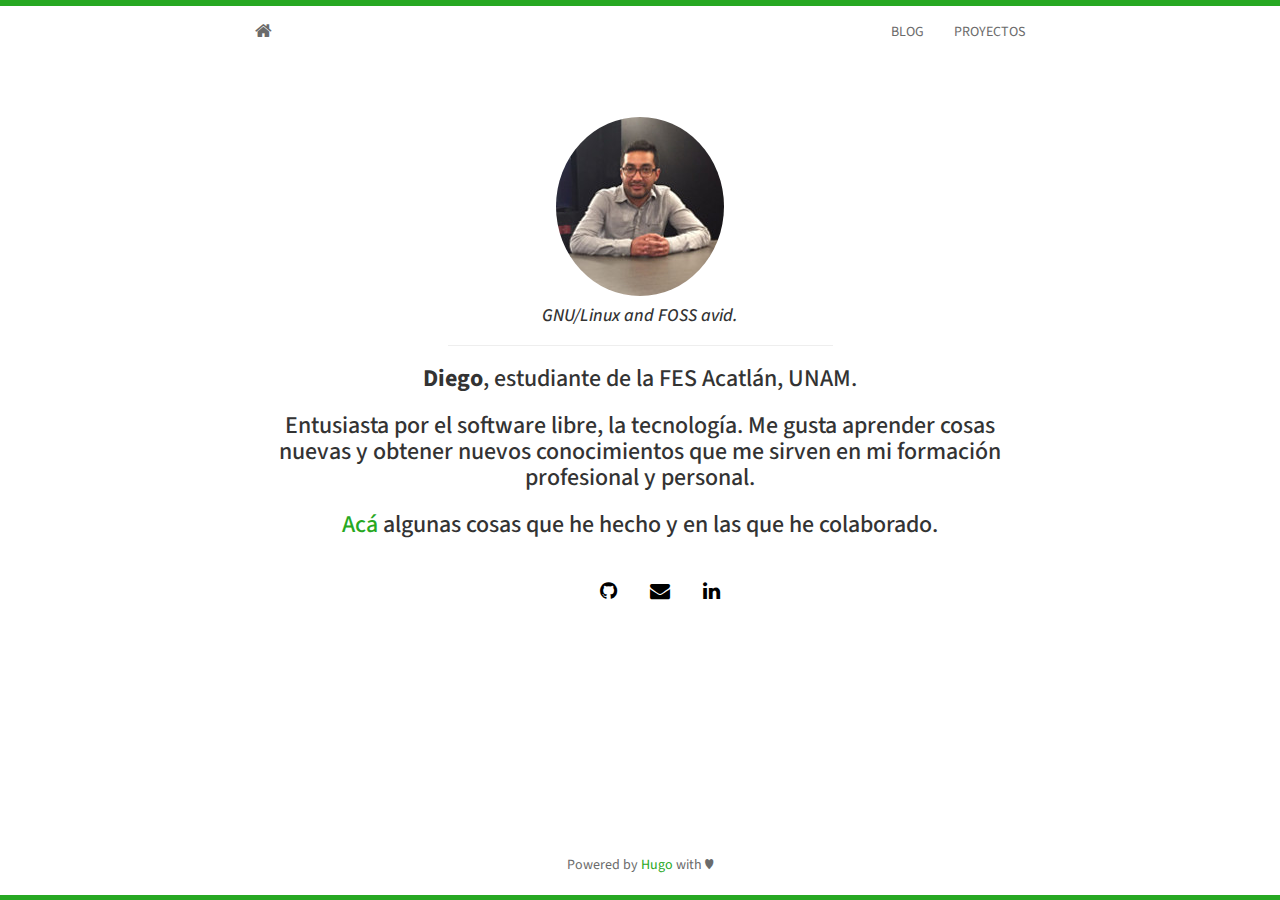
<file: index.html>
<!DOCTYPE html>
<html lang="es-MX">
  <head>
    <meta charset="utf-8">
    <meta http-equiv="X-UA-Compatible" content="IE=edge">
    <meta name="viewport" content="width=device-width, initial-scale=1">
    <meta name="author" content="map[]" />
    <meta name="description" content="Just a personal page">
    <link rel="shortcut icon" type="image/x-icon" href="https://diego-go.github.io/img/favicon.ico">
    <title>Diego Go</title>
    <meta name="generator" content="Hugo 0.18.1" />
    <link rel="stylesheet" href="https://maxcdn.bootstrapcdn.com/bootstrap/3.3.7/css/bootstrap.min.css" integrity="sha384-BVYiiSIFeK1dGmJRAkycuHAHRg32OmUcww7on3RYdg4Va+PmSTsz/K68vbdEjh4u" crossorigin="anonymous">
    <link rel="stylesheet" type="text/css" href="https://diego-go.github.io/css/main.css" />
    <link rel="stylesheet" type="text/css" href="https://maxcdn.bootstrapcdn.com/font-awesome/4.6.3/css/font-awesome.min.css" />
    <link rel="stylesheet" type="text/css" href="https://fonts.googleapis.com/css?family=Source+Sans+Pro:200,400,200bold,400old" />
    
    <!--[if lt IE 9]>
			<script src="https://oss.maxcdn.com/libs/html5shiv/3.7.0/html5shiv.js"></script>
			<script src="https://oss.maxcdn.com/libs/respond.js/1.4.2/respond.min.js"></script>
		<![endif]-->

    
  </head>

  <body>
    <div id="wrap">
      <nav class="navbar navbar-default">
  <div class="container">
    <div class="navbar-header">
      <a class="navbar-brand" href="https://diego-go.github.io/"><i class="fa fa-home"></i></a>
    </div>
    <div id="navbar">
      <ul class="nav navbar-nav navbar-right">
      
        
        <li><a href="/blog/">BLOG</a></li>
        
        <li><a href="/projects/">PROYECTOS</a></li>
        
      
      </ul>
    </div>
  </div>
</nav>

      <section id="about">
        <div class="container">
        <div class="avatar">
          <img class="img-circle" src="https://diego-go.github.io/img/diego.jpg" alt="Responsive image">
       	<h4><i>GNU/Linux and FOSS avid.</i></h4>
	<HR width=50% align="center">
	</div>
        <h3><strong>Diego</strong>, estudiante de la FES Acatlán, UNAM.</h3>
	<h3>Entusiasta por el software libre, la tecnología. Me gusta aprender cosas nuevas y obtener nuevos conocimientos que me sirven en mi formación profesional y personal.</h3>
        <h3><a href="https://diego-go.github.io/projects/">Acá </a> algunas cosas que he hecho y en las que he colaborado.</h3>
        <div class="social">
  <ul class="social-links">
    
      <li><a href="http://github.com/diego-go"><i class="fa fa-github"></i></a></li>
    

    
      <li><a href="mailto:diegogo.hdez@protonmail.com"><i class="fa fa-envelope"></i></a></li>
    

    

    
      <li><a href="http://linkedin.com/in/diego-hern%c3%a1ndez-002334133"><i class="fa fa-linkedin"></i></a></li>
    

    
  </ul>
</div>

        </div>
      </section>
    </div>
    <footer>
  <div id="footer">
    <div class="container">
      <p class="text-muted">Powered by <a href="https://gohugo.io/">Hugo</a> with ♥</p>
    </div>
  </div>
</footer>
<div class="footer"></div>


<script src="https://ajax.googleapis.com/ajax/libs/jquery/1.11.3/jquery.min.js"></script>

<script src="https://maxcdn.bootstrapcdn.com/bootstrap/3.3.7/js/bootstrap.min.js" integrity="sha384-Tc5IQib027qvyjSMfHjOMaLkfuWVxZxUPnCJA7l2mCWNIpG9mGCD8wGNIcPD7Txa" crossorigin="anonymous"></script>
<script src="https://diego-go.github.io/js/docs.min.js"></script>
<script src="https://diego-go.github.io/js/main.js"></script>

<script src="https://diego-go.github.io/js/ie10-viewport-bug-workaround.js"></script>


  </body>
</html>
</file>
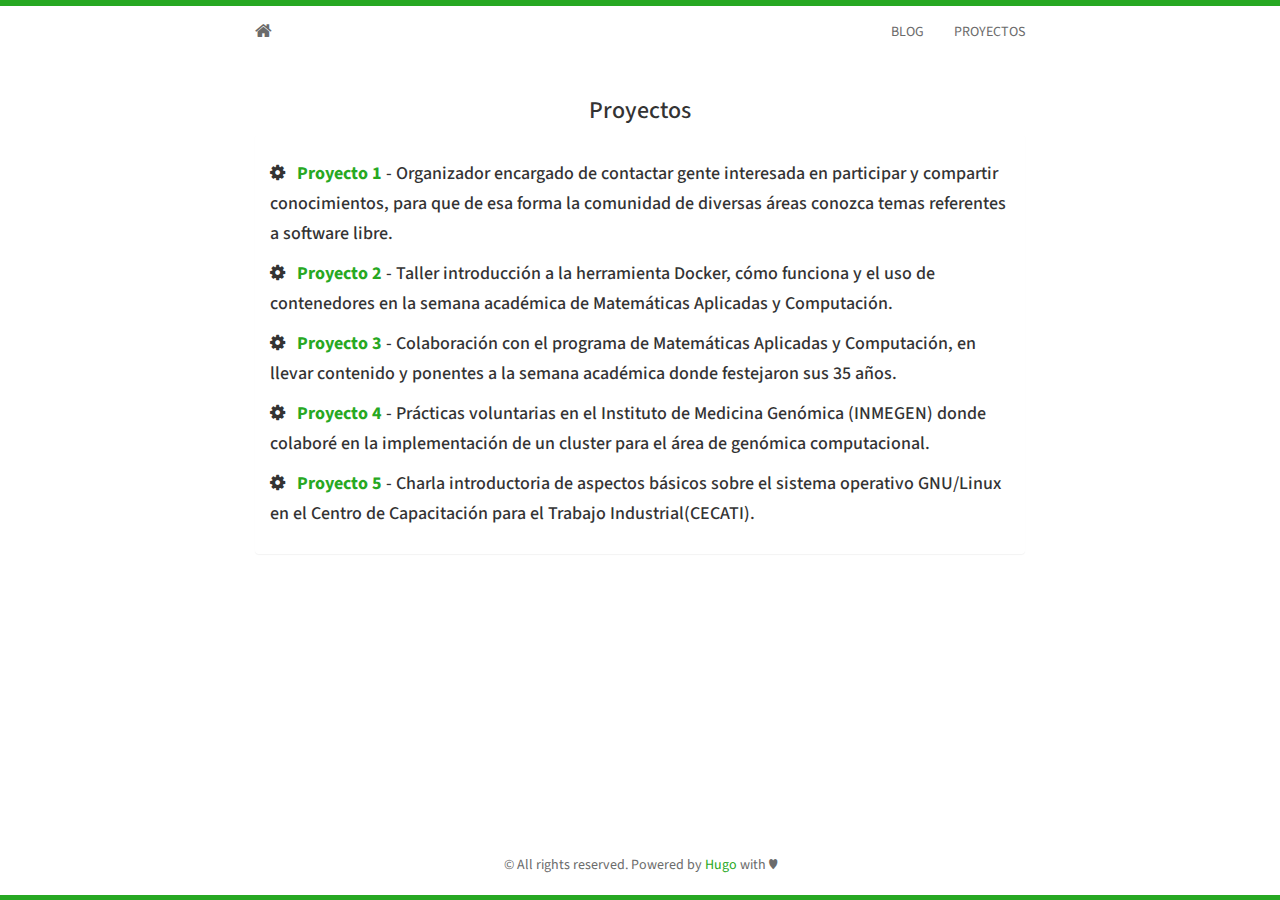
<file: projects/index.html>
<!DOCTYPE html>
<html lang="es-MX">
  <head>
    <meta charset="utf-8">
    <meta http-equiv="X-UA-Compatible" content="IE=edge">
    <meta name="viewport" content="width=device-width, initial-scale=1">
    <meta name="author" content="map[]" />
    <meta name="description" content="Just a personal page">
    <link rel="shortcut icon" type="image/x-icon" href="https://diego-go.github.io/img/favicon.ico">
    <title>Proyectos</title>
    <meta name="generator" content="Hugo 0.18.1" />
    <link rel="stylesheet" href="https://maxcdn.bootstrapcdn.com/bootstrap/3.3.7/css/bootstrap.min.css" integrity="sha384-BVYiiSIFeK1dGmJRAkycuHAHRg32OmUcww7on3RYdg4Va+PmSTsz/K68vbdEjh4u" crossorigin="anonymous">
    <link rel="stylesheet" type="text/css" href="https://diego-go.github.io/css/main.css" />
    <link rel="stylesheet" type="text/css" href="https://maxcdn.bootstrapcdn.com/font-awesome/4.6.3/css/font-awesome.min.css" />
    <link rel="stylesheet" type="text/css" href="https://fonts.googleapis.com/css?family=Source+Sans+Pro:200,400,200bold,400old" />
    
    <!--[if lt IE 9]>
			<script src="https://oss.maxcdn.com/libs/html5shiv/3.7.0/html5shiv.js"></script>
			<script src="https://oss.maxcdn.com/libs/respond.js/1.4.2/respond.min.js"></script>
		<![endif]-->

    
  </head>

  <body>
    <div id="wrap">

      
      <nav class="navbar navbar-default">
  <div class="container">
    <div class="navbar-header">
      <a class="navbar-brand" href="https://diego-go.github.io/"><i class="fa fa-home"></i></a>
    </div>
    <div id="navbar">
      <ul class="nav navbar-nav navbar-right">
      
        
        <li><a href="/blog/">BLOG</a></li>
        
        <li><a href="/projects/">PROYECTOS</a></li>
        
      
      </ul>
    </div>
  </div>
</nav>

      
        <section id="projects">
  <div class="container">
    <h3>Proyectos</h3>
    <div class="panel panel-default">
      <div class="panel-body">
      
        <h5>
          <i class="fa fa-cog"></i>&nbsp;&nbsp;
          <strong><a href="#">Proyecto 1</a></strong>&nbsp;-&nbsp;Organizador encargado de contactar gente interesada en participar y compartir conocimientos, para que de esa forma la comunidad de diversas áreas conozca temas referentes a software libre.
        </h5>
      
        <h5>
          <i class="fa fa-cog"></i>&nbsp;&nbsp;
          <strong><a href="#">Proyecto 2</a></strong>&nbsp;-&nbsp;Taller introducción a la herramienta Docker, cómo funciona y el uso de contenedores en la semana académica de Matemáticas Aplicadas y Computación.
        </h5>
      
        <h5>
          <i class="fa fa-cog"></i>&nbsp;&nbsp;
          <strong><a href="#">Proyecto 3</a></strong>&nbsp;-&nbsp;Colaboración con el programa de Matemáticas Aplicadas y Computación, en llevar contenido y ponentes a la semana académica donde festejaron sus 35 años.
        </h5>
      
        <h5>
          <i class="fa fa-cog"></i>&nbsp;&nbsp;
          <strong><a href="#">Proyecto 4</a></strong>&nbsp;-&nbsp;Prácticas voluntarias en el Instituto de Medicina Genómica (INMEGEN) donde colaboré en la implementación de un cluster para el área de genómica computacional.
        </h5>
      
        <h5>
          <i class="fa fa-cog"></i>&nbsp;&nbsp;
          <strong><a href="#">Proyecto 5</a></strong>&nbsp;-&nbsp;Charla introductoria de aspectos básicos sobre el sistema operativo GNU/Linux en el Centro de Capacitación para el Trabajo Industrial(CECATI).
        </h5>
      
      </div>
    </div>
  </div>
</section>

      
    </div>

    
    <footer>
  <div id="footer">
    <div class="container">
      <p class="text-muted">&copy; All rights reserved. Powered by <a href="https://gohugo.io/">Hugo</a> with ♥</p>
    </div>
  </div>
</footer>
<div class="footer"></div>


<script src="https://ajax.googleapis.com/ajax/libs/jquery/1.11.3/jquery.min.js"></script>

<script src="https://maxcdn.bootstrapcdn.com/bootstrap/3.3.7/js/bootstrap.min.js" integrity="sha384-Tc5IQib027qvyjSMfHjOMaLkfuWVxZxUPnCJA7l2mCWNIpG9mGCD8wGNIcPD7Txa" crossorigin="anonymous"></script>
<script src="https://diego-go.github.io/js/docs.min.js"></script>
<script src="https://diego-go.github.io/js/main.js"></script>

<script src="https://diego-go.github.io/js/ie10-viewport-bug-workaround.js"></script>


    
  </body>
</html>
</file>
